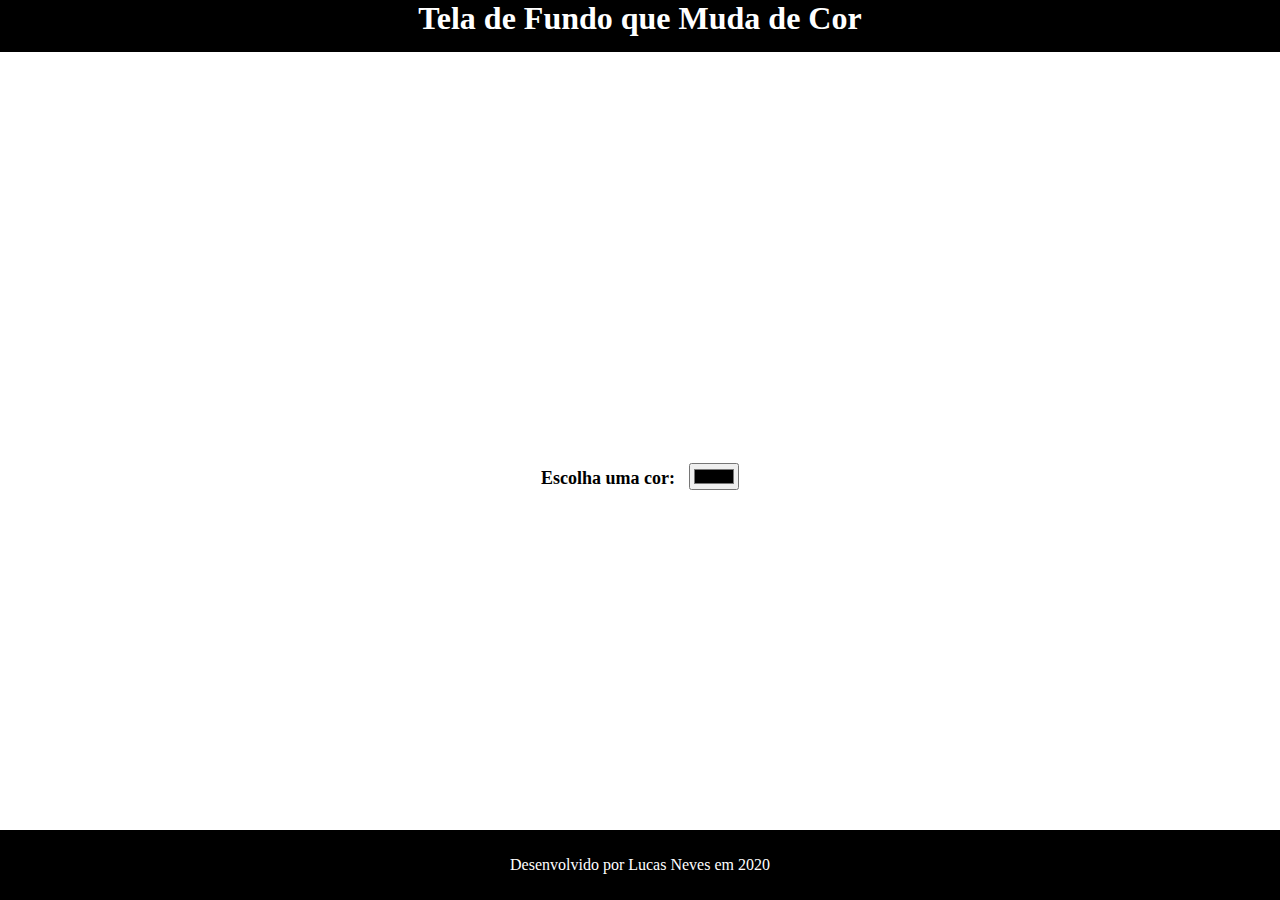
<file: App/index.html>
<!DOCTYPE html>
<html>
  <head>
    <title>Tela de Fundo que Muda de Cor</title>
    <link rel="stylesheet" href="css/styles.css" />
  </head>
  <body>
    <header>
      <h1>Tela de Fundo que Muda de Cor</h1>
    </header>
    <div class="content">
      <label for="colorPicker">Escolha uma cor:</label>
      <input type="color" id="colorPicker" />
    </div>

    <footer>
      <p>
        Desenvolvido por
        <a href="https://github.com/Taunt-byte">Lucas Neves</a> em 2020
      </p>
    </footer>
    <script src="js/index.js"></script>
  </body>
</html>
</file>
<file: App/css/styles.css>
body {
  display: flex;
  flex-direction: column;
  align-items: center;
  min-height: 100vh;
  margin: 0;
  padding: 0;
}

header {
  background-color: #000000;
  color: #fff;
  padding-bottom: 15px;
  text-align: center;
  width: 100%;
}

header h1 {
  margin: 0;
}

.content {
  text-align: center;
  margin-top: auto;
  margin-bottom: auto;
}

.content label {
  font-size: 18px;
  font-weight: bold;
}

.content input[type="color"] {
  margin-left: 10px;
}

footer {
  position: fixed;
  bottom: 0;
  width: 100%;
  background-color: #000000;
  color: #fff;
  padding: 10px;
  text-align: center;
}

footer a {
  color: #fff;
  text-decoration: none;
}

footer a:hover {
  color: #ff0000;
  text-decoration: none;
}
</file>
